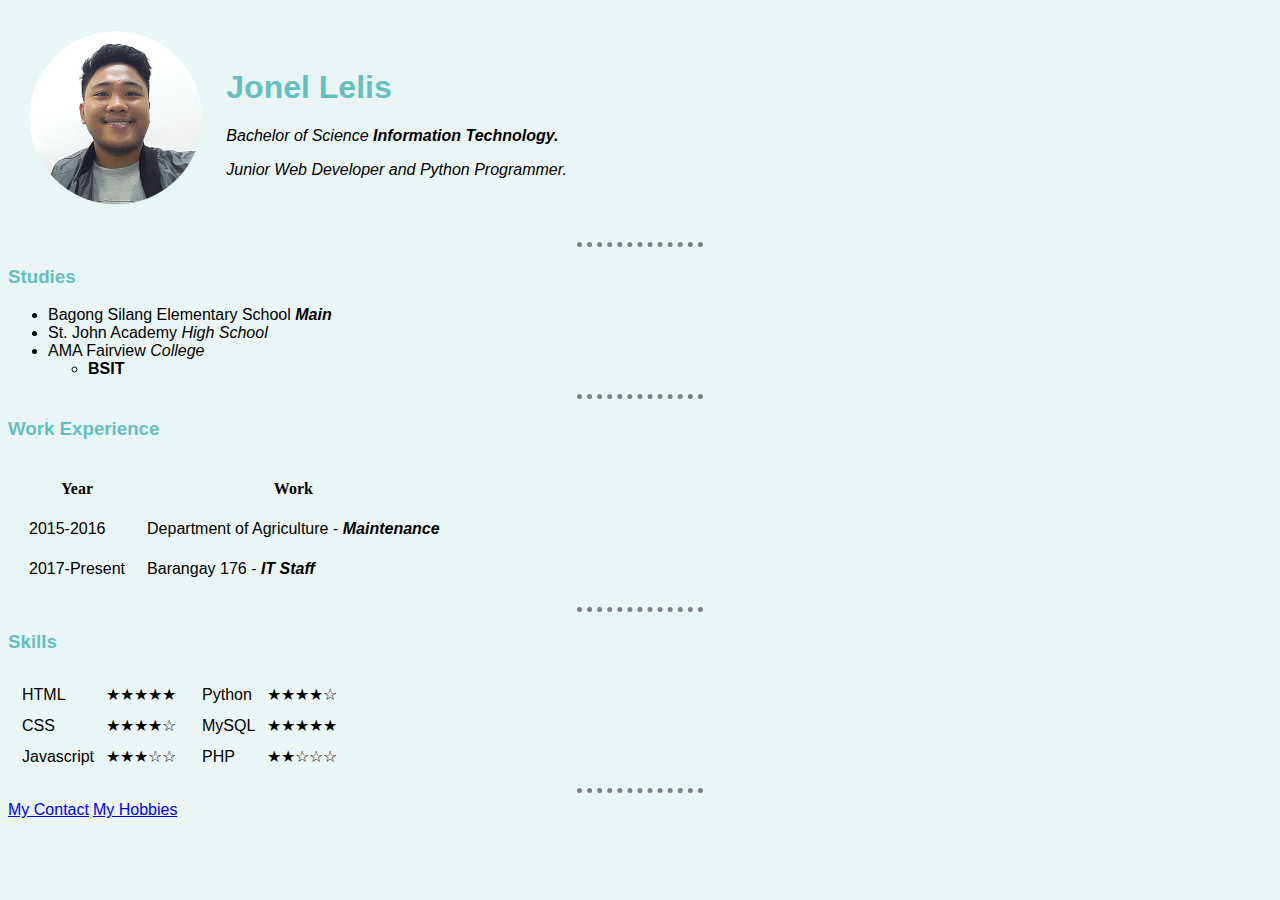
<file: index.html>
<!DOCTYPE html>
<html lang="en">
    <head>
        <meta charset="UTF-8">
        <meta name="viewport" content="width=device-width, initial-scale=1.0">
        <meta name="description" content="Jonel Personal Website">
        <title>Jonel's Personal Site</title>
        <link rel="stylesheet" href="css/styles.css">
        <link rel="icon" href="jonelicon.ico">
    </head>
    <body>
        <table cellspacing=20>
            <tr>
                <td>
                    <img src="images/jonelprofilepic.png" alt="Jonel Profile Picture">
                </td>
                <td>
                    <h1>Jonel Lelis</h1>
                    <p><em>Bachelor of Science <strong>Information Technology.</strong></em></p>
                    <p><em>Junior Web Developer and Python Programmer.</em></p>
                </td>
            </tr>
        </table>
        <hr>
        <h3>Studies</h3>
        <ul>
            <li>Bagong Silang Elementary School <strong><em>Main</em></strong></li>
            <li>St. John Academy <em>High School</em></li>
            <li>AMA Fairview <em>College</em></li>
            <ul>
                <li><strong>BSIT</strong></li>
            </ul>
        </ul>
        <hr>
        <h3>Work Experience</h3>
        <table cellspacing=20>
            <tr>
                <th>Year</th>
                <th>Work</th>
            </tr>
            <tr>
                <td>2015-2016</td>
                <td>Department of Agriculture - <strong><em>Maintenance</em></strong></td>
            </tr>
            <tr>
                <td>2017-Present</td>
                <td>Barangay 176 - <strong><em>IT Staff</em></strong></td>
            </tr>
        </table>
        <hr>
        <h3>Skills</h3>
        <table>
            <td >
                <table cellspacing=10>
                    <tr>
                        <td>HTML</td>
                        <td>&starf;&starf;&starf;&starf;&starf;</td>
                    </tr>
                    <tr>
                        <td>CSS</td>
                        <td>&starf;&starf;&starf;&starf;&star;</td>
                    </tr>
                    <tr>
                        <td>Javascript</td>
                        <td>&starf;&starf;&starf;&star;&star;</td>
                    </tr>
                </table>
            </td>
            <td>
                <table cellspacing=10>
                    <tr>
                        <td>Python</td>
                        <td>&starf;&starf;&starf;&starf;&star;</td>
                    </tr>
                    <tr>
                        <td>MySQL</td>
                        <td>&starf;&starf;&starf;&starf;&starf;</td>
                    </tr>
                    <tr>
                        <td>PHP</td>
                        <td>&starf;&starf;&star;&star;&star;</td>
                    </tr>
                </table>
            </td>
        </table>
        <hr>
        <a href="contact.html">My Contact</a> 
        <a href="hobbies.html">My Hobbies</a>   
    </body>
</html>
</file>
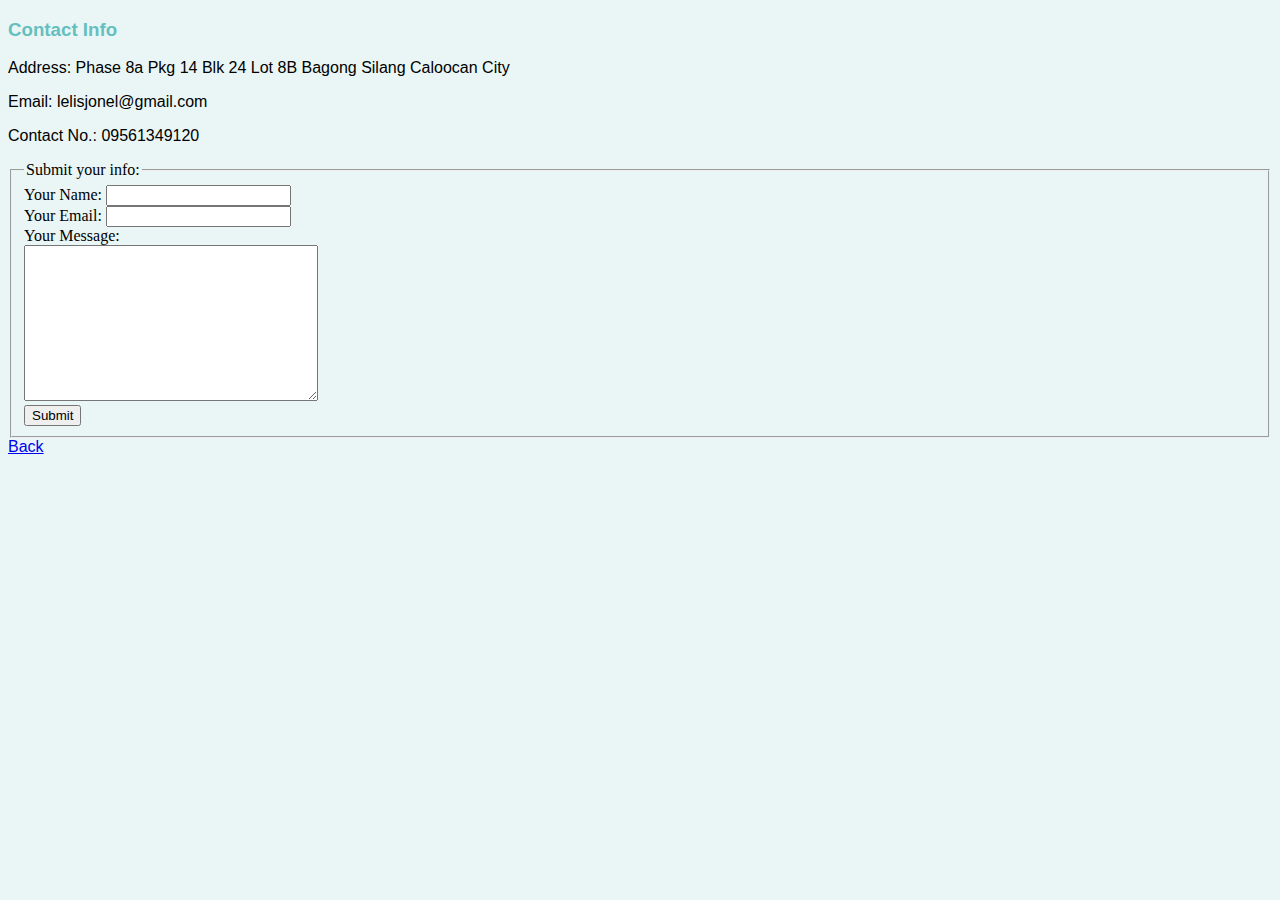
<file: contact.html>
<!DOCTYPE html>
<html lang="en">
    <head>
        <meta charset="UTF-8">
        <meta name="viewport" content="width=device-width, initial-scale=1.0">
        <title>Contact</title>
        <link rel="stylesheet" href="css/styles.css">
        <link rel="icon" href="jonelicon.ico">
    </head>
    <body>
        <h3>Contact Info</h3>
        <p>Address: Phase 8a Pkg 14 Blk 24 Lot 8B Bagong Silang Caloocan City</p>
        <p>Email: lelisjonel@gmail.com</p>
        <p>Contact No.: 09561349120</p>    
        
        <form action="mailto:lelisjonel@gmail.com" method="post" enctype="text/plain">
            <Fieldset>
                <Legend>Submit your info:</Legend>
                <label for="name">Your Name:</label>
                <input type="text" name="name" id="name"><br>
                <label for="email">Your Email:</label>
                <input type="email" name="email" id="email"><br>
                <label for="message">Your Message:</label><br>
                <textarea name="message" id="message" cols="34" rows="10"></textarea><br>
                <input type="submit" value="Submit">
            </Fieldset>
        </form>
       
       
        <a href="index.html">Back</a>
    </body>
</html>
</file>
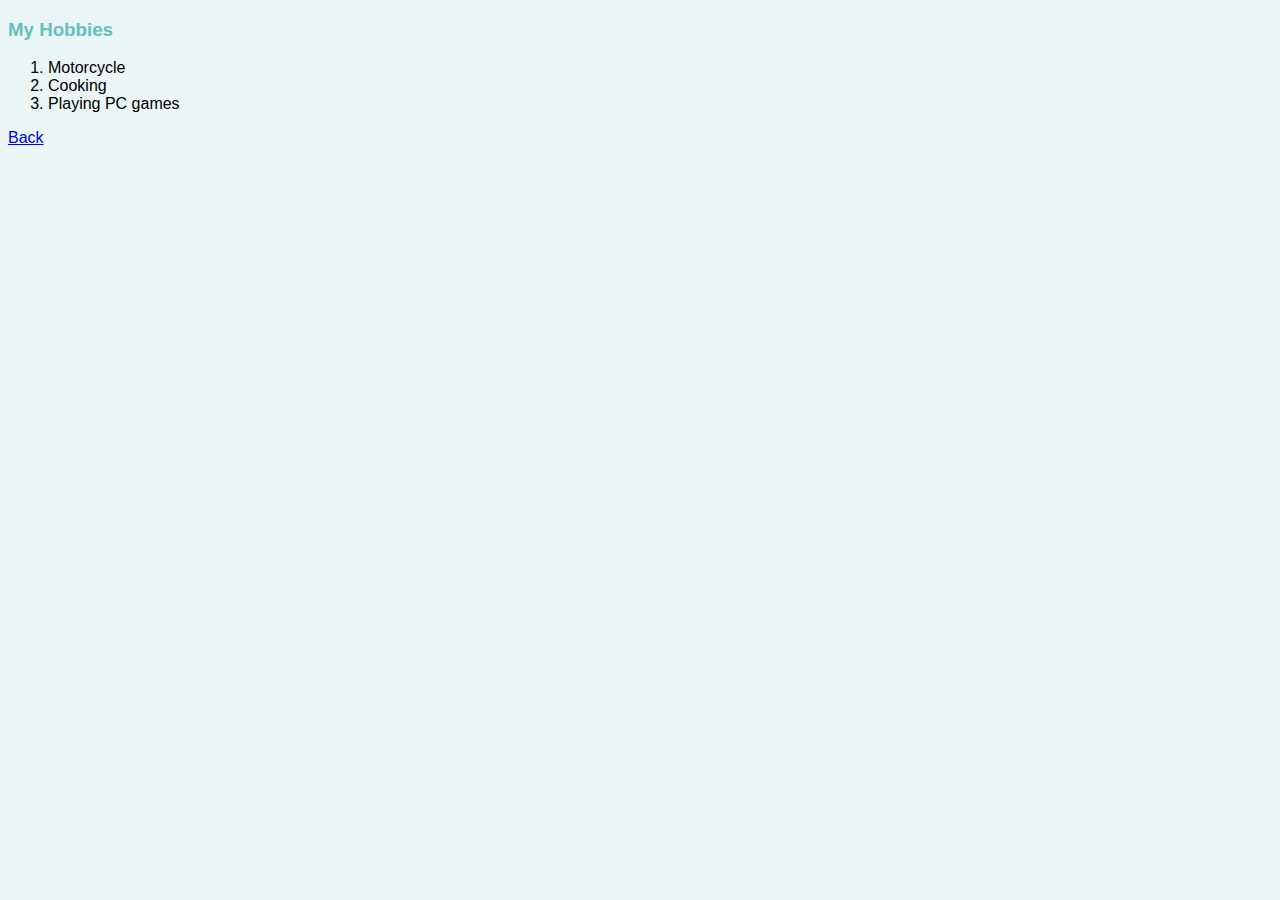
<file: hobbies.html>
<!DOCTYPE html>
<html lang="en">
    <head>
        <meta charset="UTF-8">
        <meta name="viewport" content="width=device-width, initial-scale=1.0">
        <title>Hobbies</title>
        <link rel="stylesheet" href="css/styles.css">
        <link rel="icon" href="jonelicon.ico">
    </head>
    <body>
        <h3>My Hobbies</h3>
        <ol>
            <li>Motorcycle</li>
            <li>Cooking</li>
            <li>Playing PC games</li>
        </ol>
        <a href="index.html">Back</a>
    </body>
</html>
</file>
<file: css/styles.css>
body {
    background-color: #EAF6F6;
}

hr {
    border-style: none;
    width: 10%;
    border-top-style: dotted ;
    border-color: grey;
    border-width: 5px;
}

img {
    height: 180px;
}

h1 {
    font-family: 'Lucida Sans', 'Lucida Sans Regular', 'Lucida Grande', 'Lucida Sans Unicode', Geneva, Verdana, sans-serif;
    color: #66BFbF;
} 

h3 {
    font-family: 'Lucida Sans', 'Lucida Sans Regular', 'Lucida Grande', 'Lucida Sans Unicode', Geneva, Verdana, sans-serif;
    color: #66BFbF;
} 

p, li, td, a {
    font-family: Verdana, Geneva, Tahoma, sans-serif;
}
</file>
